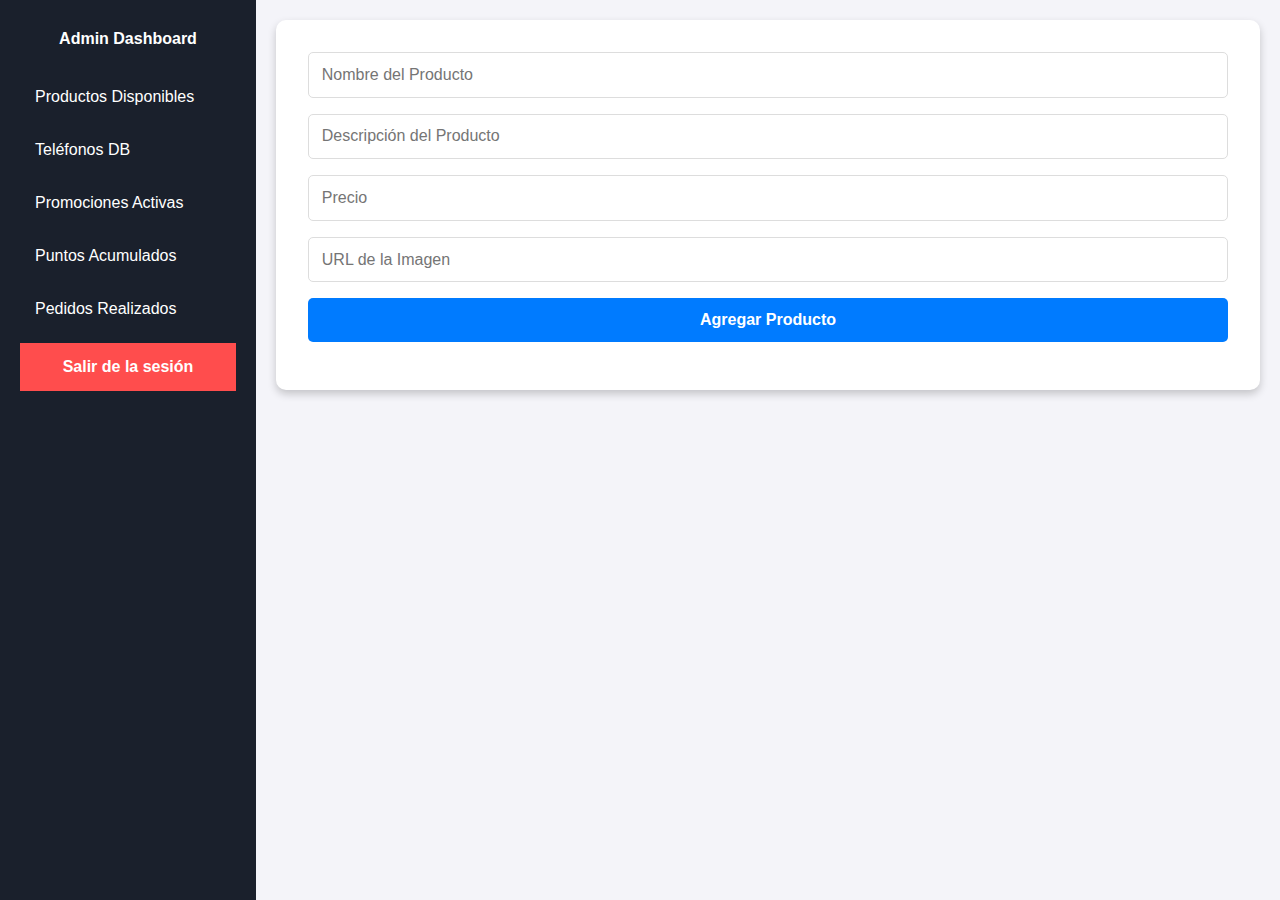
<file: agregarproducto.html>
<!DOCTYPE html>
<html lang="es">

<head>
    <meta charset="UTF-8">
    <meta name="viewport" content="width=device-width, initial-scale=1.0">
    <title>Agregar Nuevo Producto</title>
    <link rel="stylesheet" href="styles.css">
    <style>
        /* Contenedor del formulario */
        form {
            background-color: #fff;
            padding: 2rem;
            border-radius: 10px;
            box-shadow: 0px 4px 8px rgba(0, 0, 0, 0.2);
            width: 100%;
            text-align: center;
        }

        h1 {
            font-size: 1.8rem;
            margin-bottom: 1rem;
            color: #007bff;
        }

        label {
            font-size: 0.9rem;
            color: #666;
            display: block;
            text-align: left;
            margin-bottom: 0.3rem;
        }

        input,
        textarea,
        button {
            width: 100%;
            padding: 0.8rem;
            margin-bottom: 1rem;
            border: 1px solid #ddd;
            border-radius: 5px;
            font-size: 1rem;
        }

        input:focus,
        textarea:focus {
            border-color: #007bff;
            outline: none;
            box-shadow: 0 0 5px rgba(255, 117, 140, 0.5);
        }

        button {
            background-color: #007bff;
            color: #fff;
            border: none;
            cursor: pointer;
            font-size: 1rem;
            font-weight: bold;
            transition: background-color 0.3s ease, transform 0.2s ease;
        }

        button:hover {
            background-color: #0056b3;
            transform: translateY(-2px);
        }

        button:active {
            transform: translateY(0);
        }
    </style>
</head>

<body>
    <div class="dashboard">
        <aside class="sidebar">
            <h2><a href="dashboard.html">Admin Dashboard</a></h2>
            <ul>
                <li><a href="productos-disponibles.html">Productos Disponibles</a></li>
                <li><a href="telefonos-db.html">Teléfonos DB</a></li>
                <li><a href="promociones-activas.html">Promociones Activas</a></li>
                <li><a href="puntos-acumulados.html">Puntos Acumulados</a></li>
                <li><a href="pedidos-realizados.html">Pedidos Realizados</a></li>
            </ul>
            <button class="logout-button" onclick="cerrarSesion()">Salir de la sesión</button>
        </aside>

        <div class="main-content-1">
            <form id="add-product-form">
                <input type="text" id="product-name" placeholder="Nombre del Producto" required>
                <input type="text" id="product-description" placeholder="Descripción del Producto" required>
                <input type="number" id="product-price" placeholder="Precio" required>
                <input type="text" id="product-image" placeholder="URL de la Imagen" required>
                <button type="submit">Agregar Producto</button>
            </form>
            <div id="status"></div>
        </div>
    </div>

    <script>
        const GITHUB_TOKEN = "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"; // Reemplázalo con tu token de GitHub
        const REPO_OWNER = "LVeraPizza";
        const REPO_NAME = "app-prueba";
        const FILE_PATH = "productos.json";

        const fetchProductos = async () => {
            try {
                const response = await fetch(`https://api.github.com/repos/${REPO_OWNER}/${REPO_NAME}/contents/${FILE_PATH}`, {
                    headers: { Authorization: `Bearer ${GITHUB_TOKEN}` },
                });

                if (response.status === 404) {
                    return { content: [], sha: null }; // Archivo no encontrado, retorna lista vacía
                }

                if (!response.ok) {
                    throw new Error(`Error al obtener productos: ${response.status}`);
                }

                const fileContent = await response.json();
                const decodedContent = JSON.parse(atob(fileContent.content));
                return { content: decodedContent, sha: fileContent.sha };
            } catch (error) {
                console.error("Error al obtener productos:", error);
                alert("No se pudo obtener el archivo de productos.");
                return { content: [], sha: null };
            }
        };

        
        const actualizarProductos = async (nuevoProducto) => {
            const { content: productos, sha } = await fetchProductos();

            productos.push(nuevoProducto);

            try {
                const response = await fetch(`https://api.github.com/repos/${REPO_OWNER}/${REPO_NAME}/contents/${FILE_PATH}`, {
                    method: "PUT",
                    headers: { Authorization: `Bearer ${GITHUB_TOKEN}` },
                    body: JSON.stringify({
                        message: "Agregar nuevo producto",
                        content: btoa(JSON.stringify(productos, null, 2)),
                        sha: sha || undefined, // Si sha es null, GitHub creará el archivo
                    }),
                });

                if (response.ok) {
                    document.getElementById("status").innerText = "Producto agregado con éxito.";
                } else {
                    throw new Error(`Error al actualizar productos: ${response.status}`);
                }
            } catch (error) {
                console.error("Error al actualizar productos:", error);
                document.getElementById("status").innerText = "Error al agregar el producto.";
            }
        };

        document.getElementById("add-product-form").addEventListener("submit", async (event) => {
            event.preventDefault();

            const name = document.getElementById("product-name").value;
            const description = document.getElementById("product-description").value;
            const price = parseFloat(document.getElementById("product-price").value);
            const image = document.getElementById("product-image").value;

            const nuevoProducto = { name, description, price, image };
            await actualizarProductos(nuevoProducto);
        });

        function cerrarSesion() {
            alert("Sesión cerrada correctamente.");
            window.location.href = "index.html";
        }
    </script>
</body>

</html>
</file>
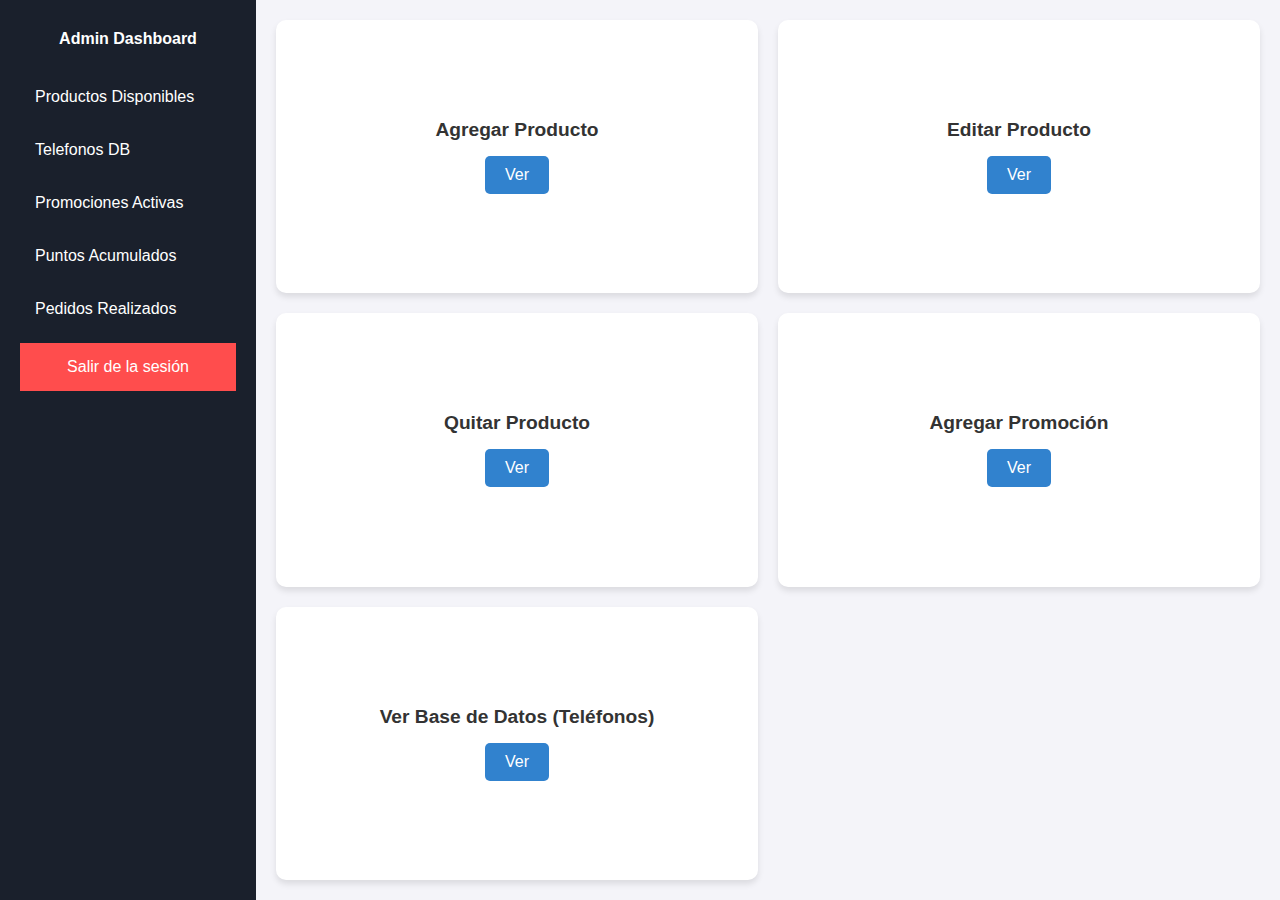
<file: dashboard.html>
<!DOCTYPE html>
<html lang="es">

<head>
    <meta charset="UTF-8">
    <meta name="viewport" content="width=device-width, initial-scale=1.0">
    <title>Dashboard - Control de App</title>
    <link rel="stylesheet" href="styles.css">
    <link href="https://fonts.googleapis.com/css2?family=Inter:wght@400;600&display=swap" rel="stylesheet">
</head>

<body>
    <div class="dashboard">
        <!-- Sidebar -->
        <aside class="sidebar">
            <h2><a href="dashboard.html">Admin Dashboard</a></h2>
            <ul>
                <li><a href="productos-disponibles.html">Productos Disponibles</a></li>
                <li><a href="telefonos-db.html">Telefonos DB</a></li>
                <li><a href="promociones-activas.html">Promociones Activas</a></li>
                <li><a href="puntos-acumulados.html">Puntos Acumulados</a></li>
                <li><a href="pedidos-realizados.html">Pedidos Realizados</a></li>
                <header class="dashboard-header">

                    <!-- Botón de Salir -->
                    <button class="logout-button" onclick="cerrarSesion()">Salir de la sesión</button>
                </header>
            </ul>
        </aside>

        <!-- Contenido principal -->
        <main class="main-content">
            <section id="agregar-producto" class="card">
                <h3>Agregar Producto</h3>
                <button>Ver</button>
            </section>
            <section id="editar-producto" class="card">
                <h3>Editar Producto</h3>
                <button>Ver</button>
            </section>
            <section id="quitar-producto" class="card">
                <h3>Quitar Producto</h3>
                <button>Ver</button>
            </section>
            <section id="agregar-promocion" class="card">
                <h3>Agregar Promoción</h3>
                <button>Ver</button>
            </section>
            <section id="ver-telefonos" class="card">
                <h3>Ver Base de Datos (Teléfonos)</h3>
                <button>Ver</button>
            </section>
        </main>
    </div>
    <script>
        function cerrarSesion() {
            // Aquí puedes limpiar los datos de la sesión
            alert("Sesión cerrada correctamente.");
            // Redirigir a la página de inicio de sesión
            window.location.href = "index.html"; // Cambia a tu página de inicio de sesión
        }
    </script>
</body>

</html>
</file>
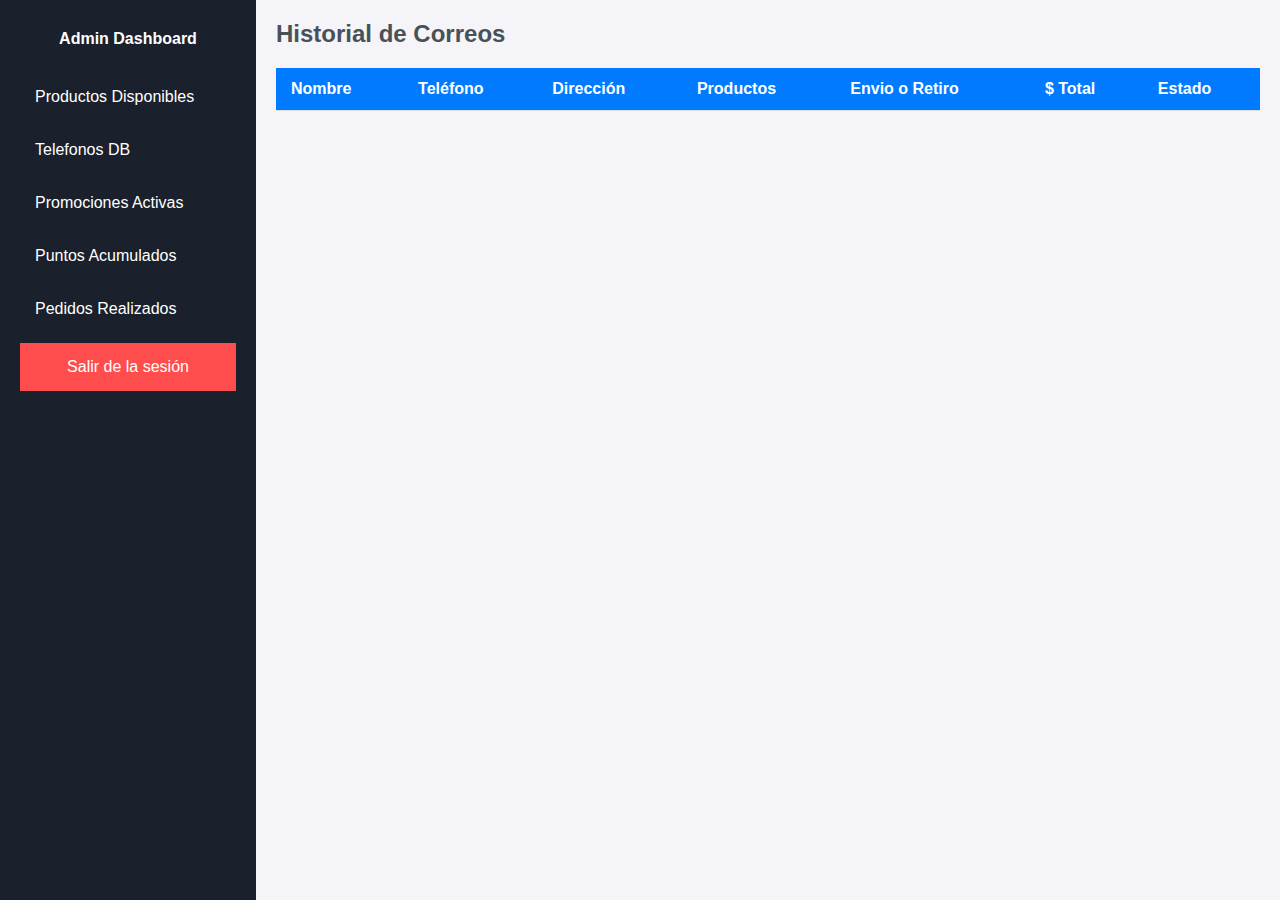
<file: pedidos-realizados.html>
<!DOCTYPE html>
<html lang="es">

<head>
    <meta charset="UTF-8">
    <meta name="viewport" content="width=device-width, initial-scale=1.0">
    <title>Dashboard - Control de App</title>
    <link rel="stylesheet" href="styles.css">
    <link href="https://fonts.googleapis.com/css2?family=Inter:wght@400;600&display=swap" rel="stylesheet">
</head>

<body>
    <div class="dashboard">
        <!-- Sidebar -->
        <aside class="sidebar">
            <h2><a href="dashboard.html">Admin Dashboard</a></h2>
            <ul>
                <li><a href="productos-disponibles.html">Productos Disponibles</a></li>
                <li><a href="telefonos-db.html">Telefonos DB</a></li>
                <li><a href="promociones-activas.html">Promociones Activas</a></li>
                <li><a href="puntos-acumulados.html">Puntos Acumulados</a></li>
                <li><a href="pedidos-realizados.html">Pedidos Realizados</a></li>
                <header class="dashboard-header">

                    <!-- Botón de Salir -->
                    <button class="logout-button" onclick="cerrarSesion()">Salir de la sesión</button>
                </header>
            </ul>
        </aside>


        <div class="main-content-1">
            <h1>Historial de Correos</h1>
            <table>
                <thead>
                    <tr>
                        <th>Nombre</th>
                        <th>Teléfono</th>
                        <th>Dirección</th>
                        <th>Productos</th>
                        <th>Envio o Retiro</th>
                        <th>$ Total</th>
                        <th>Estado</th>
                    </tr>
                </thead>
                <tbody id="emails-container">
                    <!-- Los datos se insertarán aquí -->
                </tbody>
            </table>
        </div>
    </div>
    <script>

        function cerrarSesion() {
            // Aquí puedes limpiar los datos de la sesión
            alert("Sesión cerrada correctamente.");
            // Redirigir a la página de inicio de sesión
            window.location.href = "index.html"; // Cambia a tu página de inicio de sesión
        }
    </script>

</body>

</html>
</file>
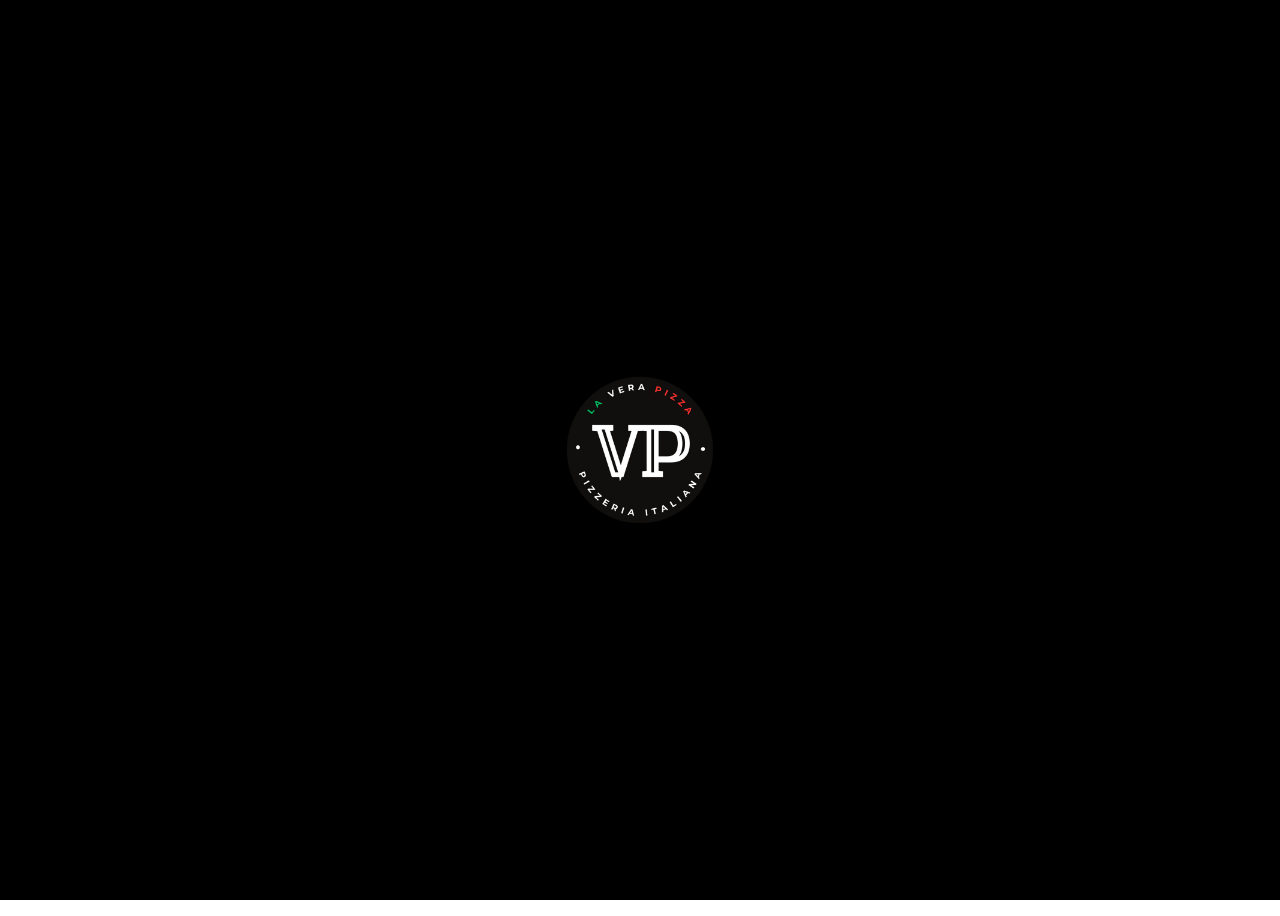
<file: principal.html>
<!DOCTYPE html>
<html lang="es">

<head>
    <meta charset="UTF-8">
    <meta name="viewport" content="width=device-width, initial-scale=1.0">
    <title>Principal</title>
    <style>
        /* Estilos de la pantalla de carga */
        .splash-screen {
            background-color: black;
            color: white;
            height: 100vh;
            display: flex;
            justify-content: center;
            align-items: center;
            flex-direction: column;
            text-align: center;
            position: fixed;
            width: 100%;
            top: 0;
            left: 0;
            z-index: 10;
        }

        /* Animación del logo en la pantalla de carga */
        .splash-logo {
            width: 150px;
            animation: fadeIn 2s ease-in-out forwards;
        }

        /* Animación de desvanecimiento */
        @keyframes fadeIn {
            0% {
                opacity: 0;
                transform: scale(0.8);
            }

            100% {
                opacity: 1;
                transform: scale(2);
            }
        }

        /* Pantalla principal */
        .welcome-screen {
            display: none; /* Inicialmente no es visible */
            height: 100vh;
            display: flex;
            justify-content: center;
            align-items: center;
            background-color: white;
        }
    </style>
</head>

<body>
    <!-- Pantalla de carga -->
    <div class="splash-screen">
        <img src="logo_vp.png" class="splash-logo" alt="Logo Vera Pizza">
    </div>

    <!-- Pantalla principal (después de la animación) -->
    <div class="welcome-screen">
        <!-- Aquí puedes agregar más contenido de la página principal -->
    </div>
    <!-- Script de la animación y redirección -->
    <script>
        document.addEventListener('DOMContentLoaded', function () {
            // Esperar 3 segundos para la animación de la pantalla de carga
            setTimeout(() => {
                // Ocultar la pantalla de carga y mostrar la pantalla principal inmediatamente
                document.querySelector('.splash-screen').style.display = 'none';
                document.querySelector('.welcome-screen').style.display = 'flex';

                // Redirigir a index.html después de que la animación haya terminado
                window.location.replace('index.html'); // Usamos replace para evitar que se pueda volver a la splash
            }, 3000); // Espera 3 segundos (duración de la animación)
        });
    </script>

</body>

</html>
</file>
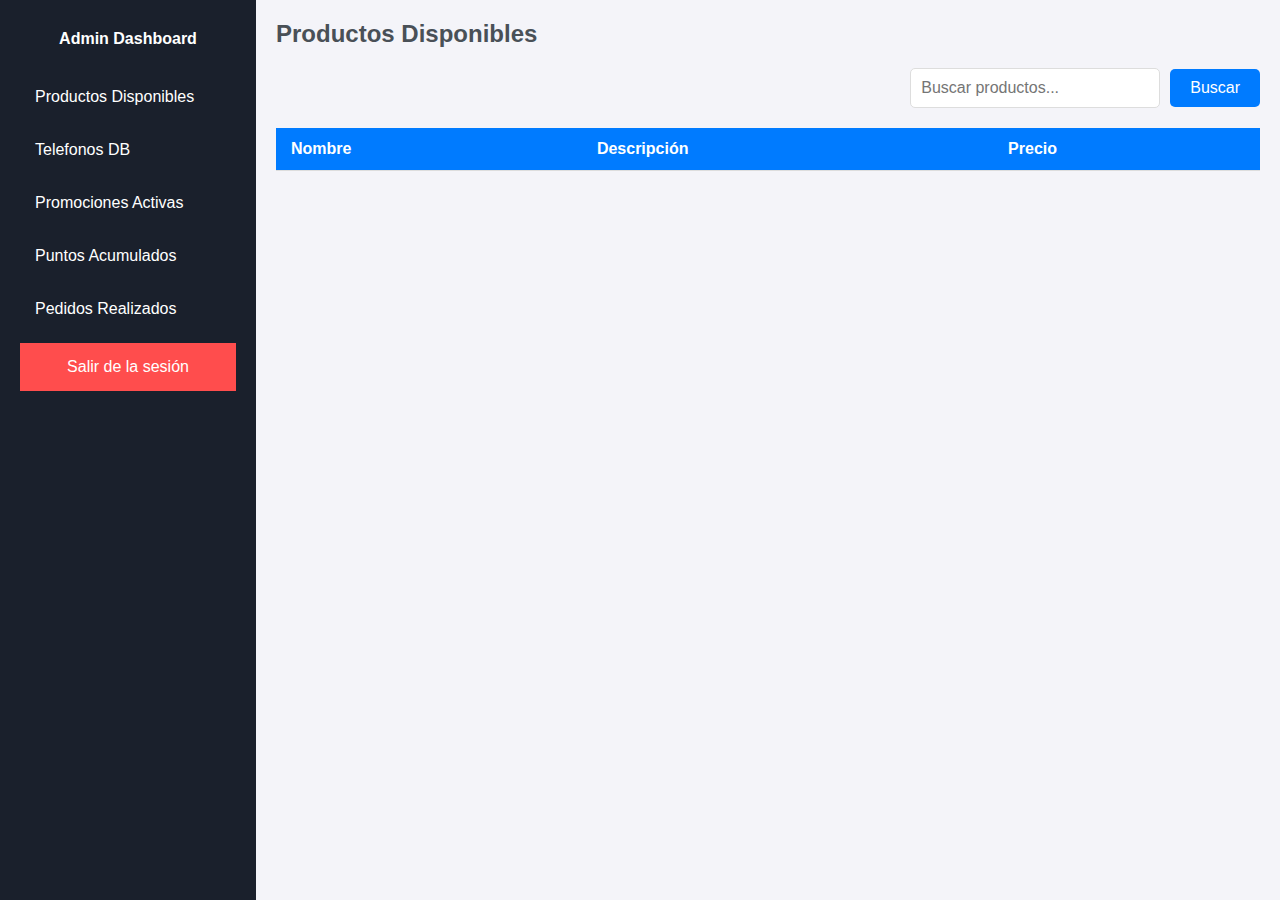
<file: productos-disponibles.html>
<!DOCTYPE html>
<html lang="es">

<head>
    <meta charset="UTF-8">
    <meta name="viewport" content="width=device-width, initial-scale=1.0">
    <title>Productos Disponibles</title>
    <link rel="stylesheet" href="styles.css">
    <link href="https://fonts.googleapis.com/css2?family=Inter:wght@400;600&display=swap" rel="stylesheet">
</head>

<body>
    <div class="dashboard">
        <!-- Sidebar -->
        <aside class="sidebar">
            <h2><a href="dashboard.html">Admin Dashboard</a></h2>
            <ul>
                <li><a href="productos-disponibles.html">Productos Disponibles</a></li>
                <li><a href="telefonos-db.html">Telefonos DB</a></li>
                <li><a href="promociones-activas.html">Promociones Activas</a></li>
                <li><a href="puntos-acumulados.html">Puntos Acumulados</a></li>
                <li><a href="pedidos-realizados.html">Pedidos Realizados</a></li>
                <header class="dashboard-header">

                    <!-- Botón de Salir -->
                    <button class="logout-button" onclick="cerrarSesion()">Salir de la sesión</button>
                </header>
            </ul>
        </aside>

        <!-- Contenido principal -->
        <div class="main-content-1">
            <h1>Productos Disponibles</h1>

            <div class="table-header">
                <input type="text" id="search" placeholder="Buscar productos...">
                <button onclick="buscarProducto()">Buscar</button>
            </div>
            <table>
                <thead>
                    <tr>
                        <th>Nombre</th>
                        <th>Descripción</th>
                        <th>Precio</th>
                    </tr>
                </thead>
                <tbody id="productos-tabla">
                    <!-- Los productos se cargarán aquí -->
                </tbody>
            </table>
        </div>
    </div>



    <script>
        const url = 'https://lverapizza.github.io/App/productos-ventas.html';

        fetch(url)
            .then(response => response.text())
            .then(html => {
                const parser = new DOMParser();
                const doc = parser.parseFromString(html, 'text/html');
                const productos = doc.querySelectorAll('.product-card', '.product-card-2');
                const tabla = document.getElementById('productos-tabla');

                productos.forEach(producto => {
                    const nombre = producto.querySelector('h3').textContent;
                    const descripcion = producto.querySelector('p').textContent;
                    const precio = producto.querySelector('span').textContent;

                    const fila = document.createElement('tr');
                    fila.innerHTML = `
                        <td>${nombre}</td>
                        <td>${descripcion}</td>
                        <td>${precio}</td>
                    `;
                    tabla.appendChild(fila);
                });
            })
            .catch(error => console.error('Error al cargar los productos:', error));

        // Función de búsqueda
        function buscarProducto() {
            const searchInput = document.getElementById('search').value.toLowerCase();
            const filas = document.querySelectorAll('#productos-tabla tr');

            filas.forEach(fila => {
                const nombre = fila.children[0].textContent.toLowerCase();
                const visible = nombre.includes(searchInput);
                fila.style.display = visible ? '' : 'none';
            });
        }

        function cerrarSesion() {
            // Aquí puedes limpiar los datos de la sesión
            alert("Sesión cerrada correctamente.");
            // Redirigir a la página de inicio de sesión
            window.location.href = "index.html"; // Cambia a tu página de inicio de sesión
        }

    </script>
</body>

</html>
</file>
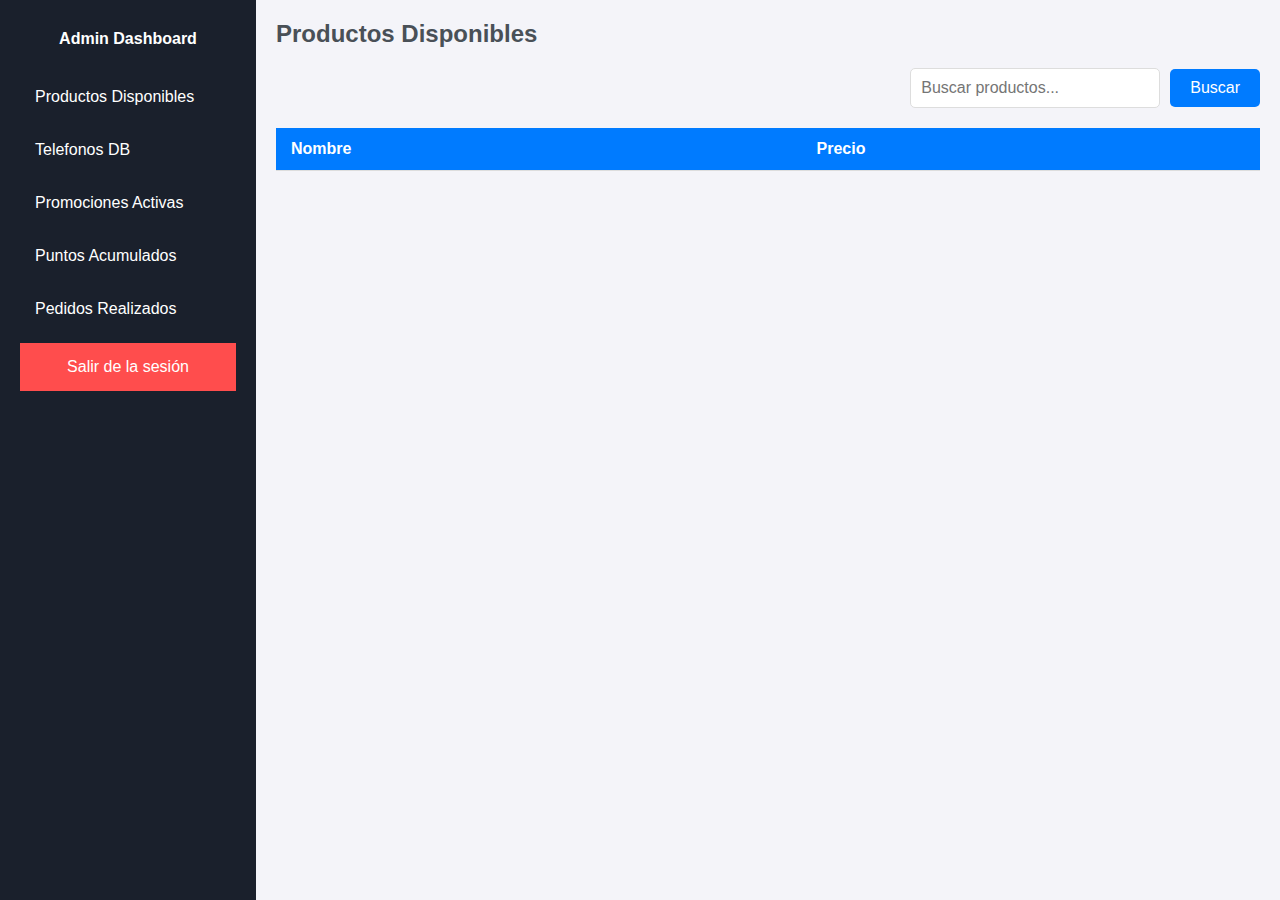
<file: promociones-activas.html>
<!DOCTYPE html>
<html lang="es">

<head>
    <meta charset="UTF-8">
    <meta name="viewport" content="width=device-width, initial-scale=1.0">
    <title>Promociones Activas</title>
    <link rel="stylesheet" href="styles.css">
    <link href="https://fonts.googleapis.com/css2?family=Inter:wght@400;600&display=swap" rel="stylesheet">
</head>

<body>
    <div class="dashboard">
        <!-- Sidebar -->
        <aside class="sidebar">
            <h2><a href="dashboard.html">Admin Dashboard</a></h2>
            <ul>
                <li><a href="productos-disponibles.html">Productos Disponibles</a></li>
                <li><a href="telefonos-db.html">Telefonos DB</a></li>
                <li><a href="promociones-activas.html">Promociones Activas</a></li>
                <li><a href="puntos-acumulados.html">Puntos Acumulados</a></li>
                <li><a href="pedidos-realizados.html">Pedidos Realizados</a></li>
                <header class="dashboard-header">

                    <!-- Botón de Salir -->
                    <button class="logout-button" onclick="cerrarSesion()">Salir de la sesión</button>
                </header>
            </ul>
        </aside>

        <!-- Contenido principal -->
        <div class="main-content-1">
            <h1>Productos Disponibles</h1>
            <div class="table-header">
                <input type="text" id="search" placeholder="Buscar productos...">
                <button onclick="buscarProducto()">Buscar</button>
            </div>
            <table>
                <thead>
                    <tr>
                        <th>Nombre</th>
                        <th>Precio</th>
                    </tr>
                </thead>
                <tbody id="productos-tabla">
                    <!-- Los productos se cargarán aquí -->
                </tbody>
            </table>
        </div>
    </div>


    <script>
        const url = 'https://lverapizza.github.io/App/promociones.html';

        fetch(url)
            .then(response => response.text())
            .then(html => {
                const parser = new DOMParser();
                const doc = parser.parseFromString(html, 'text/html');
                const productos = doc.querySelectorAll('.product-card', '.product-card-2');
                const tabla = document.getElementById('productos-tabla');

                productos.forEach(producto => {
                    const nombre = producto.querySelector('h3').textContent;
                    const precio = producto.querySelector('span').textContent;

                    const fila = document.createElement('tr');
                    fila.innerHTML = `
                        <td>${nombre}</td>
                        <td>${precio}</td>
                    `;
                    tabla.appendChild(fila);
                });
            })
            .catch(error => console.error('Error al cargar los productos:', error));

        // Función de búsqueda
        function buscarProducto() {
            const searchInput = document.getElementById('search').value.toLowerCase();
            const filas = document.querySelectorAll('#productos-tabla tr');

            filas.forEach(fila => {
                const nombre = fila.children[0].textContent.toLowerCase();
                const visible = nombre.includes(searchInput);
                fila.style.display = visible ? '' : 'none';
            });
        }

        function cerrarSesion() {
            // Aquí puedes limpiar los datos de la sesión
            alert("Sesión cerrada correctamente.");
            // Redirigir a la página de inicio de sesión
            window.location.href = "index.html"; // Cambia a tu página de inicio de sesión
        }
    </script>
</body>

</html>
</file>
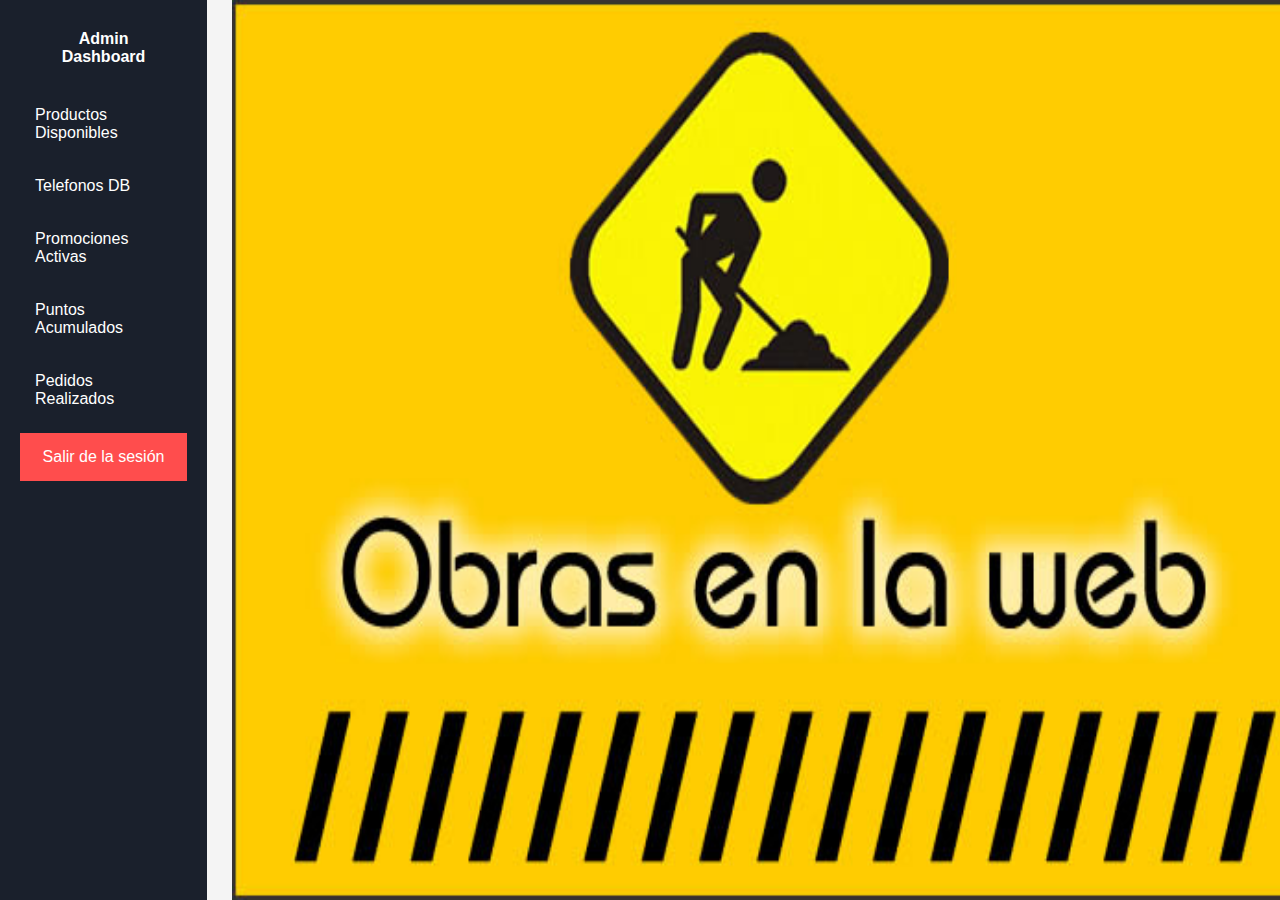
<file: puntos-acumulados.html>
<!DOCTYPE html>
<html lang="es">

<head>
    <meta charset="UTF-8">
    <meta name="viewport" content="width=device-width, initial-scale=1.0">
    <title>Dashboard - Control de App</title>
    <link rel="stylesheet" href="styles.css">
    <link href="https://fonts.googleapis.com/css2?family=Inter:wght@400;600&display=swap" rel="stylesheet">
    <style>
        /* Estilo para centrar la imagen */
        .image-container {
            display: flex;
            justify-content: center;
            align-items: center;
            height: 100vh;
            background-color: #f4f4f4;
            /* Fondo claro */
        }

        .image-container img {
            max-width: 100%;
            height: 100%;
            margin-left: 50px;
        }
    </style>
</head>

<body>
    <div class="dashboard">
        <!-- Sidebar -->
        <aside class="sidebar">
            <h2><a href="dashboard.html">Admin Dashboard</a></h2>
            <ul>
                <li><a href="productos-disponibles.html">Productos Disponibles</a></li>
                <li><a href="telefonos-db.html">Telefonos DB</a></li>
                <li><a href="promociones-activas.html">Promociones Activas</a></li>
                <li><a href="puntos-acumulados.html">Puntos Acumulados</a></li>
                <li><a href="pedidos-realizados.html">Pedidos Realizados</a></li>
                <header class="dashboard-header">

                    <!-- Botón de Salir -->
                    <button class="logout-button" onclick="cerrarSesion()">Salir de la sesión</button>
                </header>
            </ul>
        </aside>

        <!-- Imagen en desarrollo -->
        <div class="image-container">
            <img src="img/obras-en-la-web.jpg" alt="En Desarrollo"> <!-- Reemplaza por la ruta de tu imagen -->
        </div>
    </div>
    <script>
        function cerrarSesion() {
            // Aquí puedes limpiar los datos de la sesión
            alert("Sesión cerrada correctamente.");
            // Redirigir a la página de inicio de sesión
            window.location.href = "index.html"; // Cambia a tu página de inicio de sesión
        }
    </script>
</body>

</html>
</file>
<file: styles.css>
/* General Reset */
* {
    margin: 0;
    padding: 0;
    box-sizing: border-box;
}

/* Body Styling */
body {
    font-family: 'Arial', sans-serif;
    background-color: #f4f4f9;
    color: #333;
    display: flex;
    min-height: 100vh;
}

/* Dashboard Layout */
.dashboard {
    display: flex;
    width: 100%;
}

/* Sidebar */
.sidebar {
    width: 20%;
    background-color: #1a202c;
    color: #fff;
    padding: 20px;
}

.sidebar h2 {
    font-size: 1.5rem;
    margin-bottom: 20px;
    text-align: center;
}

.sidebar ul {
    list-style: none;
}

.sidebar li {
    margin: 15px 0;
}

.sidebar a {
    text-decoration: none;
    color: #fff;
    font-size: 1rem;
    padding: 10px 15px;
    display: block;
    border-radius: 5px;
    transition: background 0.3s ease;
}

.sidebar a:hover {
    background-color: #4a5568;
}

/* Main Content */
.main-content {
    flex: 1;
    padding: 20px;
    display: flex;
    flex-wrap: wrap;
    gap: 20px;
}

/* Cards */
.card {
    background: #fff;
    padding: 20px;
    border-radius: 10px;
    box-shadow: 0 4px 6px rgba(0, 0, 0, 0.1);
    width: calc(50% - 10px);
    display: flex;
    flex-direction: column;
    align-items: center;
    justify-content: center;
}

.card h3 {
    font-size: 1.2rem;
    margin-bottom: 15px;
}

.card button {
    background-color: #3182ce;
    color: white;
    border: none;
    padding: 10px 20px;
    font-size: 1rem;
    border-radius: 5px;
    cursor: pointer;
    transition: background 0.3s ease;
}

.card button:hover {
    background-color: #2b6cb0;
}


/* Contenido principal */
.main-content-1 {
    flex: 1;
    padding: 20px;
}

h1 {
    color: #495057;
    font-size: 24px;
    font-weight: 600;
    margin-bottom: 20px;
}

/* Barra de búsqueda */
.table-header {
    display: flex;
    align-items: center;
    justify-content: flex-end;
    margin-bottom: 20px;
}

#search {
    padding: 10px;
    font-size: 16px;
    border-radius: 5px;
    border: 1px solid #ddd;
    margin-right: 10px;
    width: 250px;
}

button {
    padding: 10px 20px;
    font-size: 16px;
    background-color: #007bff;
    color: white;
    border: none;
    border-radius: 5px;
    cursor: pointer;
}

button:hover {
    background-color: #0056b3;
}

/* Estilo de la tabla */
table {
    width: 100%;
    border-collapse: collapse;
    margin-top: 20px;
}

th,
td {
    padding: 12px 15px;
    text-align: left;
    border-bottom: 1px solid #ddd;
}

th {
    background-color: #007bff;
    color: white;
    font-size: 16px;
}

td {
    background-color: #fff;
    font-size: 14px;
    color: #343a40;
}

tr:hover {
    background-color: #f1f1f1;
}

tr:nth-child(even) {
    background-color: #f9f9f9;
}

/* Responsivo */
@media (max-width: 768px) {
    .sidebar {
        width: 200px;
    }

    .main-content {
        padding: 15px;
        margin-left: 0;
    }

    #search {
        width: 100%;
    }

    table {
        font-size: 14px;
    }

    th,
    td {
        padding: 10px;
    }
}

@media (max-width: 480px) {
    .sidebar {
        width: 180px;
    }

    #search {
        width: 100%;
    }

    button {
        padding: 8px 15px;
        font-size: 14px;
    }

    table {
        font-size: 12px;
    }
}


.product-card {
    display: flex;
    align-items: center;
    background-color: white;
    padding: 10px;
    margin: 10px;
    border-radius: 5px;
    box-shadow: 2px 2px 5px rgba(0, 0, 0, 0.15);
}

.product-image {
    width: 60px;
    height: 60px;
    margin-right: 15px;
    border-radius: 5px;
}

.product-info {
    flex-grow: 1;
}

.product-name {
    font-size: 16px;
    font-weight: bold;
    text-align: left;
}

.product-description {
    font-size: 14px;
    color: #555;
    margin: 5px 0;
    text-align: left;
}


.product-footer {
    display: flex;
    align-items: center;
    justify-content: space-between;
    margin-top: 10px;
}

.product-price {
    font-size: 16px;
    font-weight: bold;
    color: #333;
}

.quantity-controls {
    display: flex;
    align-items: center;
}

.quantity-btn {
    background-color: #f0f0f0;
    border: 1px solid #ccc;
    border-radius: 3px;
    width: 25px;
    height: 15px;
    font-size: 16px;
    cursor: pointer;
}

.quantity {
    width: 40px;
    text-align: center;
    border: 1px solid #ccc;
    border-radius: 4px;
    padding: 5px;
}

.imput {
    width: 25px;
    height: 15px;
}

.logout-button {
    width: 100%; /* Ocupar todo el ancho */
    background-color: #ff4d4d;
    color: white;
    border: none;
    border-radius: 0; /* Sin bordes redondeados */
    padding: 15px;
    font-size: 16px;
    text-align: center;
    cursor: pointer;
}

.logout-button:hover {
    background-color: #ff1a1a;
}
</file>
